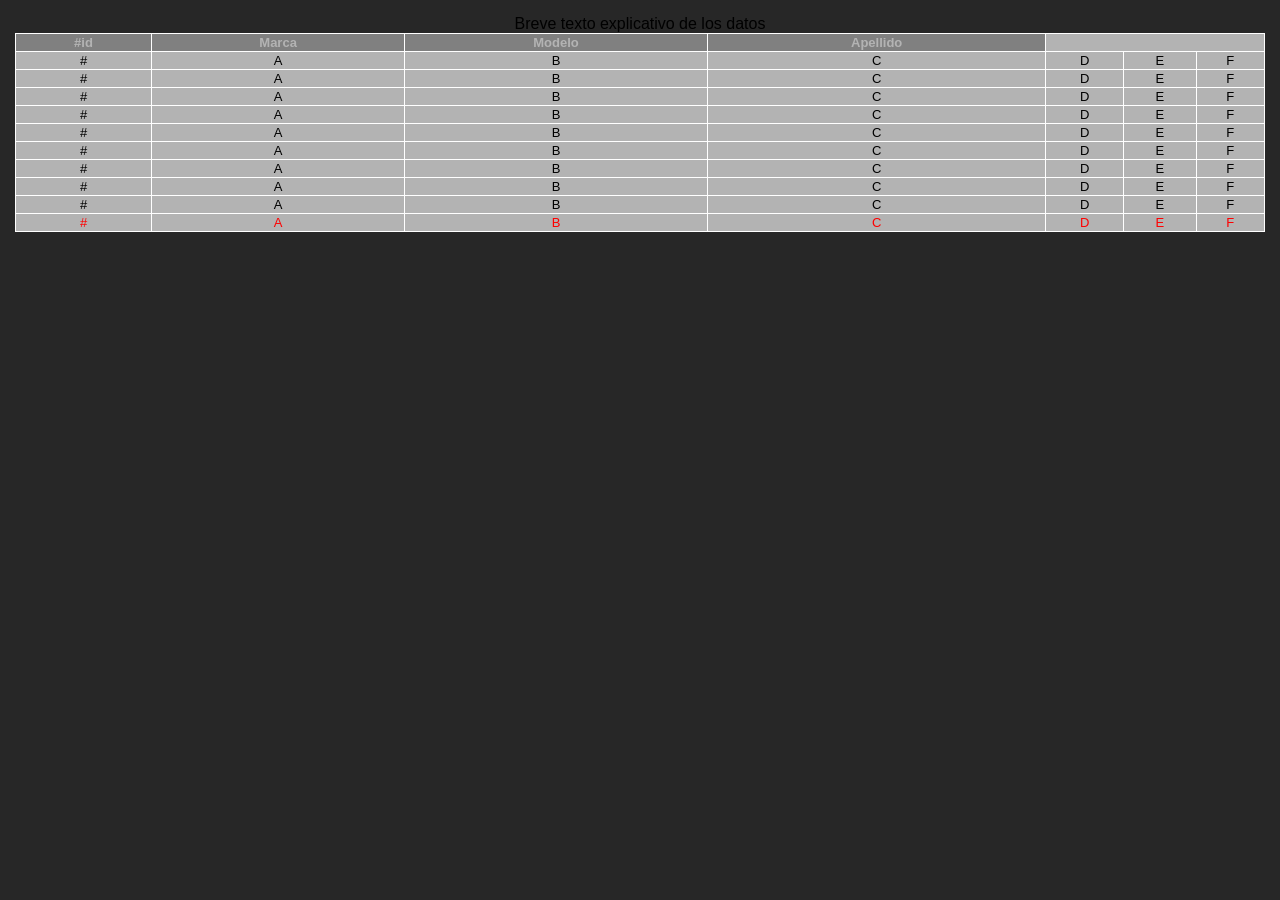
<file: index.html>
<!DOCTYPE html>
<html lang="en">
<head>
    <meta charset="UTF-8">
    <meta http-equiv="X-UA-Compatible" content="IE=edge">
    <meta name="viewport" content="width=device-width, initial-scale=1.0">
    <link rel="stylesheet" href="css/style.css">
    <title>Document</title>
</head>
 <body>
    <div id="tablaUsuario">
        <table id="tablaPedidos">
            <thead>
                <tr>
                    <th class="thId">#id</th>
                    <th class="thMarca">Marca</th>
                    <th class="thModelo">Modelo</th>
                    <th class="thColor">Color</th>
                    <th class="thNombre">Nombre</th>
                    <th class="thApellido">Apellido</th>
                    <th class="thMail">Mail</th>
                </tr>
            </thead>
                <!--Cuerpo de tabla-->
                <tbody id="cuerpoTabla">
                    <tr>
                        <td>#</td>
                        <td>A</td>
                        <td>B</td>
                        <td>C</td>
                        <td>D</td>
                        <td>E</td>
                        <td>F</td>
                    </tr>
                    <tr>
                        <td>#</td>
                        <td>A</td>
                        <td>B</td>
                        <td>C</td>
                        <td>D</td>
                        <td>E</td>
                        <td>F</td>
                    </tr>
                    <tr>
                        <td>#</td>
                        <td>A</td>
                        <td>B</td>
                        <td>C</td>
                        <td>D</td>
                        <td>E</td>
                        <td>F</td>
                    </tr>
                    <tr>
                        <td>#</td>
                        <td>A</td>
                        <td>B</td>
                        <td>C</td>
                        <td>D</td>
                        <td>E</td>
                        <td>F</td>
                    </tr>
                    <tr>
                        <td>#</td>
                        <td>A</td>
                        <td>B</td>
                        <td>C</td>
                        <td>D</td>
                        <td>E</td>
                        <td>F</td>
                    </tr>
                    <tr>
                        <td>#</td>
                        <td>A</td>
                        <td>B</td>
                        <td>C</td>
                        <td>D</td>
                        <td>E</td>
                        <td>F</td>
                    </tr>
                    <tr>
                        <td>#</td>
                        <td>A</td>
                        <td>B</td>
                        <td>C</td>
                        <td>D</td>
                        <td>E</td>
                        <td>F</td>
                    </tr>
                    <tr>
                        <td>#</td>
                        <td>A</td>
                        <td>B</td>
                        <td>C</td>
                        <td>D</td>
                        <td>E</td>
                        <td>F</td>
                    </tr>
                    <tr>
                        <td>#</td>
                        <td>A</td>
                        <td>B</td>
                        <td>C</td>
                        <td>D</td>
                        <td>E</td>
                        <td>F</td>
                    </tr>
                </tbody>
                <tfoot>
                    <tr>
                        <td>#</td>
                        <td>A</td>
                        <td>B</td>
                        <td>C</td>
                        <td>D</td>
                        <td>E</td>
                        <td>F</td>
                    </tr>  
                </tfoot>
                <caption>Breve texto explicativo de los datos</caption>
            </table>
    </div>

  
 </body>
</html>
</file>
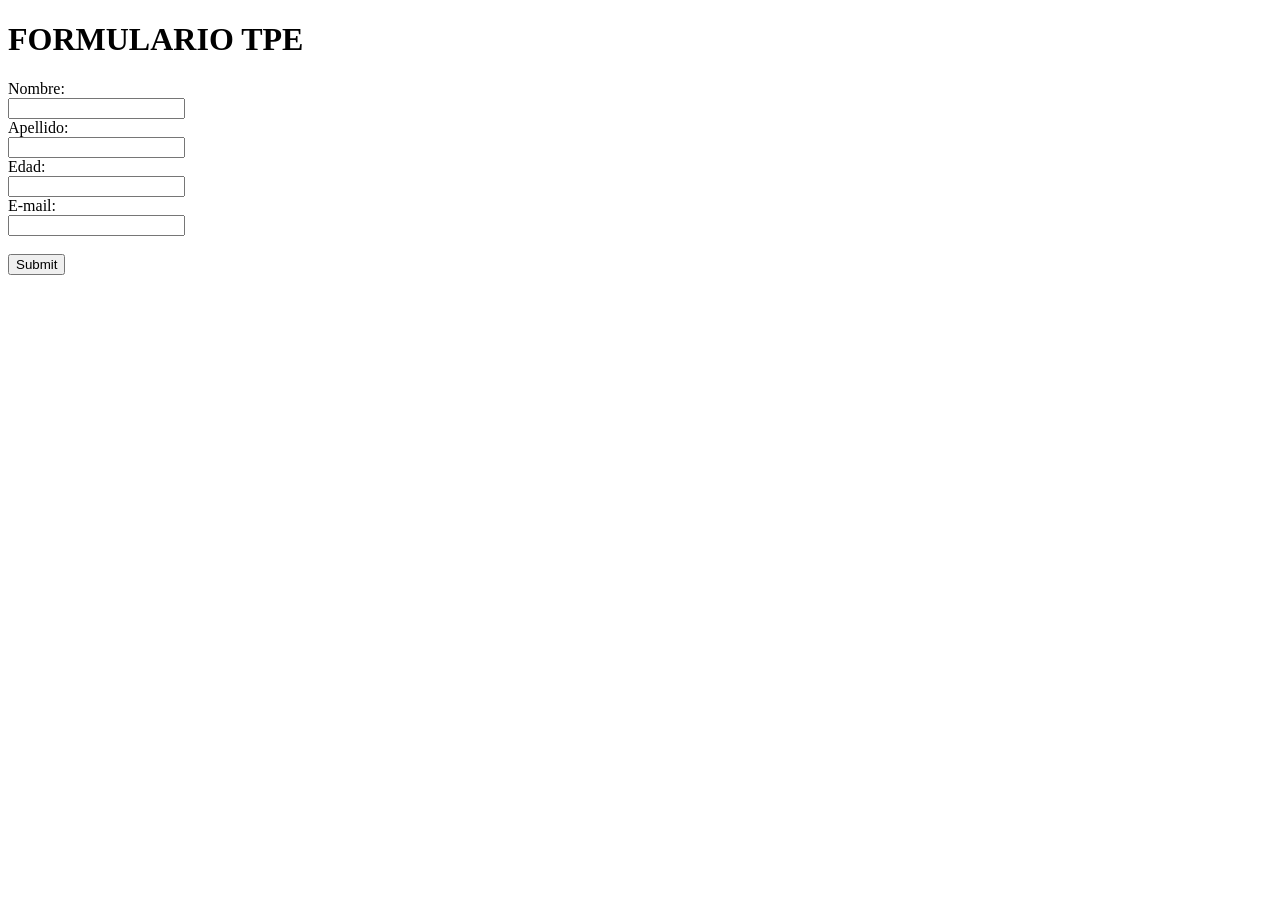
<file: Form.html>
<!DOCTYPE html>
<html lang="en">
<head>
    <meta charset="UTF-8">
    <meta http-equiv="X-UA-Compatible" content="IE=edge">
    <meta name="viewport" content="width=device-width, initial-scale=1.0">
    <title>TPE Form</title>
</head>
<body>
    <h1>FORMULARIO TPE</h1>

        <div>
            <form action="/action_page.php">
                <label for="nombre">Nombre:</label><br>
                <input type="text" id="" name="Nombre"><br>
                <label for="apellido">Apellido:</label><br>
                <input type="text" id="" name="Apellido"><br>
                <label for="edad">Edad:</label><br>
                <input type="text" id="" name="Edad"><br> 
                <label for="email">E-mail:</label><br>
                <input type="text" id="" name="email"><br><br>
                <input type="submit" value="Submit">
            </form>
        </div>
        
</body>
</html>
</file>
<file: css/style.css>
/* BODY */
/* SE AGREGAN NUEVAS FUNCIONALIDADES */
* {
    box-sizing: border-box;
  }*
  
html {
  font-size: 100%;
}

body {
  font-family: Cambria, Cochin, Georgia, Times, "Times New Roman", serif;
  font-size: 1.2rem; /*tamaño de las letras*/
  line-height: 1.6em; /* interlineado */  
  margin: 0;
  background-color: rgb(255, 255, 255);
  padding: 15px;
  background-color: rgb(39, 39, 39);
  border-radius: 10px;
}

h1 {
  font-size: 2rem;
  line-height: 1.3em;
  font-family:'Segoe UI', Tahoma, Geneva, Verdana, sans-serif;
}

h3 {
  font-weight: normal;
  font-size: 1.3rem;
}

/* PARRAFOS */
p {
  margin-bottom: 1.6em; /*margen inferior funciona como enter entre parrafos*/
}

/*Cabecera y menu

/* Aqui arranca la CABECERA */
.header {
  background: rgb(26, 26, 26);
  color: rgb(201, 25, 25);
  padding: 1.5rem 0;
  position: fixed;
  width: 100%;
}

.header a {
  color: rgb(179, 179, 179);
  text-decoration: none;
}

.container-cabecera {
  display: grid;
  justify-content: space-between;
  align-items: center;
  grid-template-columns: 2fr;
  grid-template-rows: 2fr;
  grid-template-areas: 
  "cabecera-izq btn-menu"
  "menu .";
}

.cabecera-izq{
  grid-area: cabecera-izq;  /*GRID*/
  display: flex;
  align-items: center;
}

/* logo */
.logo {
  width: 60px;
  height: 60px;
  float: left;
}

#your {
  letter-spacing: 1px;
  font-size: 2em;  
  font-style:oblique;
  font-family:Verdana, Geneva, Tahoma, sans-serif;
  margin-left: 5px;
  margin-right: 15px;
}

#car{
  font-family:Verdana, Geneva, Tahoma, sans-serif;
  color: #ca0303;
  letter-spacing: 3px;
  font-size: 2em;
  font-weight: bold;
  font-style:oblique;
}

.imagen {
  width: 100%;
  height: 100%;
}

/* boton "menú" */
.btn_menu{
  grid-area: btn-menu;  /*GRID*/
  color: rgb(179, 179, 179);
  padding: 15px;
  background-color: rgb(39, 39, 39);
  border-radius: 10px;
  margin-right: 10%;
}

.btn_menu a{
  color: rgb(179, 179, 179);
  text-decoration: none;
  font-family:Verdana, Geneva, Tahoma, sans-serif;
  font-size: 1rem;
}

.menu {
  grid-area: menu;  /*GRID*/
  margin-right: 2vw;
  /*display: flex;*/
  background-color: rgb(26, 26, 26); 
  width: 50%;
}

ul.navigation {
  width: 100%;
  margin: 0;
  padding: 0;
  display: none;
  flex-direction: column;
}
  
/* todos los "ul" que esten dentro de "menu" */

/* si tiene tambien la clase show */
ul.navigation.show {
  display: flex;
}

ul.navigation li {
  list-style: none;
  margin: 0px 0px;
  padding: 10px 20px;
}

ul.navigation li a {
  text-decoration: none;
  color: rgb(179, 179, 179);
  font-family:Verdana, Geneva, Tahoma, sans-serif;
  font-size: 1rem;
}

ul.navigation li:hover {
  background-color: #353535;;
  border-radius: 5px;
}
/* Termina CABECERA */


/*------------ EMPIEZA HOME ------------ */ 

/* SOBRE NOSOTROS */
.content-sobre-nosotros{
background-color:rgb(255, 255, 255);
padding-top: 1rem;
padding-bottom: 4rem;
}

.seccion-sobre-nosotros{
display: flex;  
flex-direction: column;
/* lo alineamos al centro */
align-items: center;
width: 80%;
margin: 0 auto;
margin-top: 130px;
}

.sobre-nosotros-texto{
  width: 100%;
  text-align: justify;
}

.sobre-nosotros-texto p{
  font-family:'Lucida Sans', 'Lucida Sans Regular', 'Lucida Grande', 'Lucida Sans Unicode', Geneva, Verdana, sans-serif;
  color: #333;
  font-size: 1,2rem;
  font-weight: 1000;
  margin-top: 2%;
  margin-bottom: 2%;
}

.sobre-nosotros-texto h1{
  font-size: 2em;
}

.sobre-nosotros-img{
  width: 100%;
  padding-top: 3rem;
}

.nosotros-img{
  width: 100%;
  height: 100%;
  border-radius: 20px;
}
  
/* TERMINA SOBRE NOSOTROS */


/* PIE DE PAGINA */
.footer {
    
  padding: 0.8rem 0;
  background: rgb(26, 26, 26);
  color: rgb(201, 25, 25);
  text-align: center;
}

#car2, .pie-de-pagina {
  font-family:Verdana, Geneva, Tahoma, sans-serif;
  width: 80%;
}

#car2{
  color: #e40a0a;
  font-size: 0.8rem;
  font-weight: 400;
}

.pie-de-pagina{
  color:azure;
  text-decoration: none;
  font-size: 0.8rem;
}
/* TERMINA PIE DE PAGINA */

/* ------------ EMPIEZA CONTACTO ------------*/ 

/* Datos de la empresa */
.container {
  display: grid;
  grid-template-rows: 4fr;
  grid-template-areas: 
  "."
  "seccionNuestrosDatos"
  "seccionFormContacto"
  "ubicacion";
}

.seccionNuestrosDatos {
  grid-area: seccionNuestrosDatos;
}

.seccionFormContacto {
  grid-area: seccionFormContacto;
  background-color: grey;
  margin-top: 1%;
  padding-bottom: 1%;
}

.ubicacion {
  grid-area: ubicacion;
}

.container h1 {
  font-size: 1.3em;
  margin-top: 6em;
  margin-bottom: 1.3em;
  text-align: center;
  color:#333;
  padding-left: 10%;
  padding-right: 10%;
}

.contacto {
  flex-wrap: row wrap;
  justify-content: space-between;
}

.mediosContacto {
  margin-top: 0px;
  margin-bottom: 0px;
}

.logosRSociales {
  margin-right: 10px;
  width: 30px;
}

.redesSociales {
  margin-top: 40px;
  margin-bottom: 30px;
}

.facebook, .twitter, .instagram, .telegram {
  display: inline-flex;
  align-items: center;
  margin: 0px auto;
}
.twitter, .instagram {
  margin-right: 10%;;
}

.nuestrosdatos span {
  font-weight: bold;
  margin-right: 10px;;
}

.nuestrosdatos p {
  margin-bottom: 0px;
}

.ubicacion h1{
  text-align: left;
  margin-left: -9%;
  margin-bottom: 1%;
  margin-top: 10%;
}

.nuestrosdatos, .formcontacto {
  font-family: 'Lucida Sans', 'Lucida Sans Regular', 'Lucida Grande', 'Lucida Sans Unicode', Geneva, Verdana, sans-serif;
}
  
.seccionDatosContacto, .seccionFormContacto, .ubicacion{
  width: 100vw;
  padding-left: 3%;
  padding-right: 3%;
  padding-top: 0.1%;
}

.ubicacion {
  text-align: center;
}

.seccionDatosContacto p {
  font-size: 0.8em;
}

.nuestrosdatos, .formcontacto, .nombre, .apellido {
  width: 97%;
  margin: 0px auto;
}

.nuestrosdatos, .mediosContacto {
  color:#333;
}
    
/* Inicia formulario de contacto */
.formcontacto {   
  margin-top: 4%;
  font-size: 100%;
  text-align: center;
}

.nombre, .apellido, .telefono, .email, .comentario, .captcha {
  background-color:  rgb(226,226,226);
  margin-bottom: 10px;
  width: 48%;
}

.nombre, .apellido, .telefono, .email { 
  height: 30px;
  border: 0px;
  border-radius: 4px;
}

.telefono{
  width: 28%;
}

.email {
  width: 68%;
}

.comentario, .captcha {
  width: 97%;
}

.iframe {
  width:97%;
  height:600px; 
  border: 2px;
}

.comentario, .iframe {
  overflow: auto;
  resize: none;
  border: 0px;
  border-radius: 4px;
}

.captcha {
  height: 30px;
  border: 0px;
  border-radius: 4px;
}

.imagenCaptcha {
  margin-top: 10px;
  border-radius: 4px;
  width: 100%;
  height: 20%;
}

.btn-enviar, button {
  background-color: #333;
  border: 0;
  border-radius: 5px;
  box-shadow: 0 2px 4px rgba(0, 0, 0, 0.2);
  color: #fff;
}
  
.btn-enviar{
  font-size: 80%;
  white-space: normal;
  padding: 2%;
  width: 30%;
  height: 20%;
  }

/* Ventana modal */
button {
  font-size: 14px;
  padding: 10px 25px;
  margin-top: 5px;
  margin-bottom: 5px;
}

.modalContainer, .modalContainerCargar, .modalContainerEdicion, .modalContainerMensaje, .modalContainerBuscar{
  display: flex;
  background-color: rgba(0, 0, 0, 0.3);
  align-items: center;
  justify-content: center;
  position: fixed;
  pointer-events: none;
  opacity: 0;  
  top: 0;
  left: 0;
  height: 100vh;
  width: 100vw;
  transition: opacity 0.3s ease;
}

.mostrar {
  pointer-events: auto;
  opacity: 1;
}

.ocultar {
  display: none;
}

.modal {
  background-color: #fff;
  width: 600px;
  max-width: 90%;
  padding: 30px 50px;
  border-radius: 5px;
  box-shadow: 0 2px 4px rgba(0, 0, 0, 0.2);
  text-align: center;
}

.modalPedido, .modalEdicionPedido, .modalMsge, .modalBuscarPedido {
  background-color: #fff;
  width: 600px;
  max-width: 90%;
  padding: 30px 50px;
  border-radius: 5px;
  box-shadow: 0 2px 4px rgba(0, 0, 0, 0.2);
  text-align: center;
}

.modal h1 {
  color: #333;
  margin: 0;
}

.modal p {
  color:#335;
  opacity: 0.7;
  font-size: 17px;
}
/*Fin ventana modal*/  

/*Final formulario de contacto*/

*------------ EMPIEZA CATALOGO ------------*/ 

/* TABLAS CATALOGO */

.subheader {
  height: 6em;
  width: 100%;
}

.listaDeDeseos h1, .encabezado h1 {
  text-align: center;
  margin-bottom: 5%;
}

#tablaUsuario {
  margin-bottom: 5%;
}

.Deportivos h2, .Sedanes h2, .Motocicletas h2, .Camionetas h2, legend {
  text-align: center;
  font-family: 'Lucida Sans', 'Lucida Sans Regular', 'Lucida Grande', 'Lucida Sans Unicode', Geneva, Verdana, sans-serif;
}

.Deportivos h2, .Sedanes h2, .Motocicletas h2, .Camionetas h2 {
  font-size: 1.5em;
  font-weight: 100;
  color:rgb(179, 179, 179);
  padding: 2px;
  margin-top: 1%;
  margin-bottom: 1%;
  background-color: #333;
  border: solid 1px #333;
  border-radius: 5px;
}

.tablaMotocicletas {
  margin-bottom: 5%;
}

.catalogo {
  margin-right: 0.5em;
  margin-left: 0.5em;
}

th {
  background-color: grey;
  color:rgb(179, 179, 179);
}

/* se definen las propiedades de la tabla */
tbody {
  color: black;
}

tfoot {
  color: red;
}

table, td, tr, th {
  border: 1px solid white;
  border-collapse: collapse;
  text-align:center;
  font-size: small;
}

.thNombre, #nombreTd, .thColor, #colorTd, .thMail, #emailTd {
  display: none;
}

table {
  width: 100%;
  margin: 0px auto;
  background-color: rgb(179, 179, 179);
  font: icon;
}

legend {
  font-size: 85%;
}

#tablaPedidos {
  width: 100%;
  word-wrap: break-word;
}

.resaltar {
  background-color: tomato;
  text-transform: uppercase;
  font-weight: bolder;
}

.desactivado {
  background-color: #d2d2d2;
  cursor: not-allowed;
  pointer-events: none;
}

.txtInputDeseo, .txtInputBusqueda {
  border: 1px solid rgb(179, 179, 179);
  border-radius: 4px;
  width: 100%; /*mobile*/
  height: 30px;
  margin-bottom: 0,5em; /*mobile*/
  margin-top: 0,5em; /*mobile*/
  margin-left: 0.05em;
  background-color:rgb(179, 179, 179);
}

.containerPaginacion {
  display: flex;
  align-items: baseline;
  justify-content: space-evenly;  
}

.containerPaginacion p {
  font-size: 0.5em;
  border: 2.5px solid grey;
  border-radius: 7px;
  padding-left: 5px;
  padding-right: 5px;
  font-family: Arial, Helvetica, sans-serif;
  margin: 0px;
}

#btn-Primero {
  background-image:url("../img/iconos/primero.png");
  background-size: contain;
}

#btn-Ultimo {
  background-image:url("../img/iconos/ultimo.png");
  background-size: contain;
}

#btn-Anterior, #btn-Siguiente, #btn-Primero, #btn-Ultimo {
  padding: 7px;
}

.btnTablaDeseos {
  text-align: center; /*mobile*/
  margin-right: 1%;
  margin-top: 1%; /*mobile*/
}

.btn-borrar {
  background-image:url("../img/iconos/borrar.png");
  background-size: contain;
  background-color: #ca0303;
}

.btn-edit {
  background-image:url("../img/iconos/editar.png");
  background-size: contain;
  background-color: green;
}

.btn-borrar, .btn-edit {
  border: 0;
  border-radius: 5px;
  box-shadow: 0 2px 4px rgba(0, 0, 0, 0.2);
  color: #fff;
  font-size: 75%;
  white-space: normal;
  padding: 20%;
  width: 3em;
  margin: 0em;
  height: 3em;
}

#btn-cargar, #btn-cargarTres, #btn-limpiarTabla, #btn-buscarPedido, #btn-quitarBusqueda, 
#cerrarNuevoPedido, #cerrarBusqueda, #btn-guardar, #cerrarEdPedido  {
  font-size: 60%;
  margin-top: 5%;
  margin-bottom: 5%;
}

/* se genera el tooltip que muestra las imagenes de los automoviles 
publicados */
.wt{
  position: inherit;
}

.tooltip {
  position: fixed;
  top: 40%;
  left: 5%;
  display: none;
}

.wt:hover .tooltip {
  display: block;
}

.imgtooltip{
  display: flex;
  width: 90%;
  height: 90%;
  border: 2px solid black;
  border-radius: 5px;
}

.iconocatalogo {
  vertical-align: middle;
  width: 30px;
  height: 30px;
}
/* TERMINA SECCION CATALOGO */

/*------------ TERMINA CATALOGO ------------*/ 
*------------ EMPIEZA CATALOGO ------------*/ 

/* TABLAS CATALOGO */

.subheader {
  height: 6em;
  width: 100%;
}

.listaDeDeseos h1, .encabezado h1 {
  text-align: center;
  margin-bottom: 5%;
}

#tablaUsuario {
  margin-bottom: 5%;
}

.Deportivos h2, .Sedanes h2, .Motocicletas h2, .Camionetas h2, legend {
  text-align: center;
  font-family: 'Lucida Sans', 'Lucida Sans Regular', 'Lucida Grande', 'Lucida Sans Unicode', Geneva, Verdana, sans-serif;
}

.Deportivos h2, .Sedanes h2, .Motocicletas
th {
  background-color: grey;
  color:rgb(179, 179, 179);
}

/* se definen las propiedades de la tabla */
tbody {
  color: black;
}

tfoot {
  color: red;
}

table, td, tr, th {
  border: 1px solid white;
  border-collapse: collapse;
  text-align:center;
  font-size: small;
}

.thNombre, #nombreTd, .thColor, #colorTd, .thMail, #emailTd {
  display: none;
}

table {
  width: 100%;
  margin: 0px auto;
  background-color: rgb(179, 179, 179);
  font: icon;
}

legend {
  font-size: 85%;
}

.containerPaginacion p {
  font-size: 0.5em;
  border: 2.5px solid grey;
  border-radius: 7px;
  padding-left: 5px;
  padding-right: 5px;
  font-family: Arial, Helvetica, sans-serif;
  margin: 0px;
}

#btn-Primero {
  background-image:url("../img/iconos/primero.png");
  background-size: contain;
}
</file>
